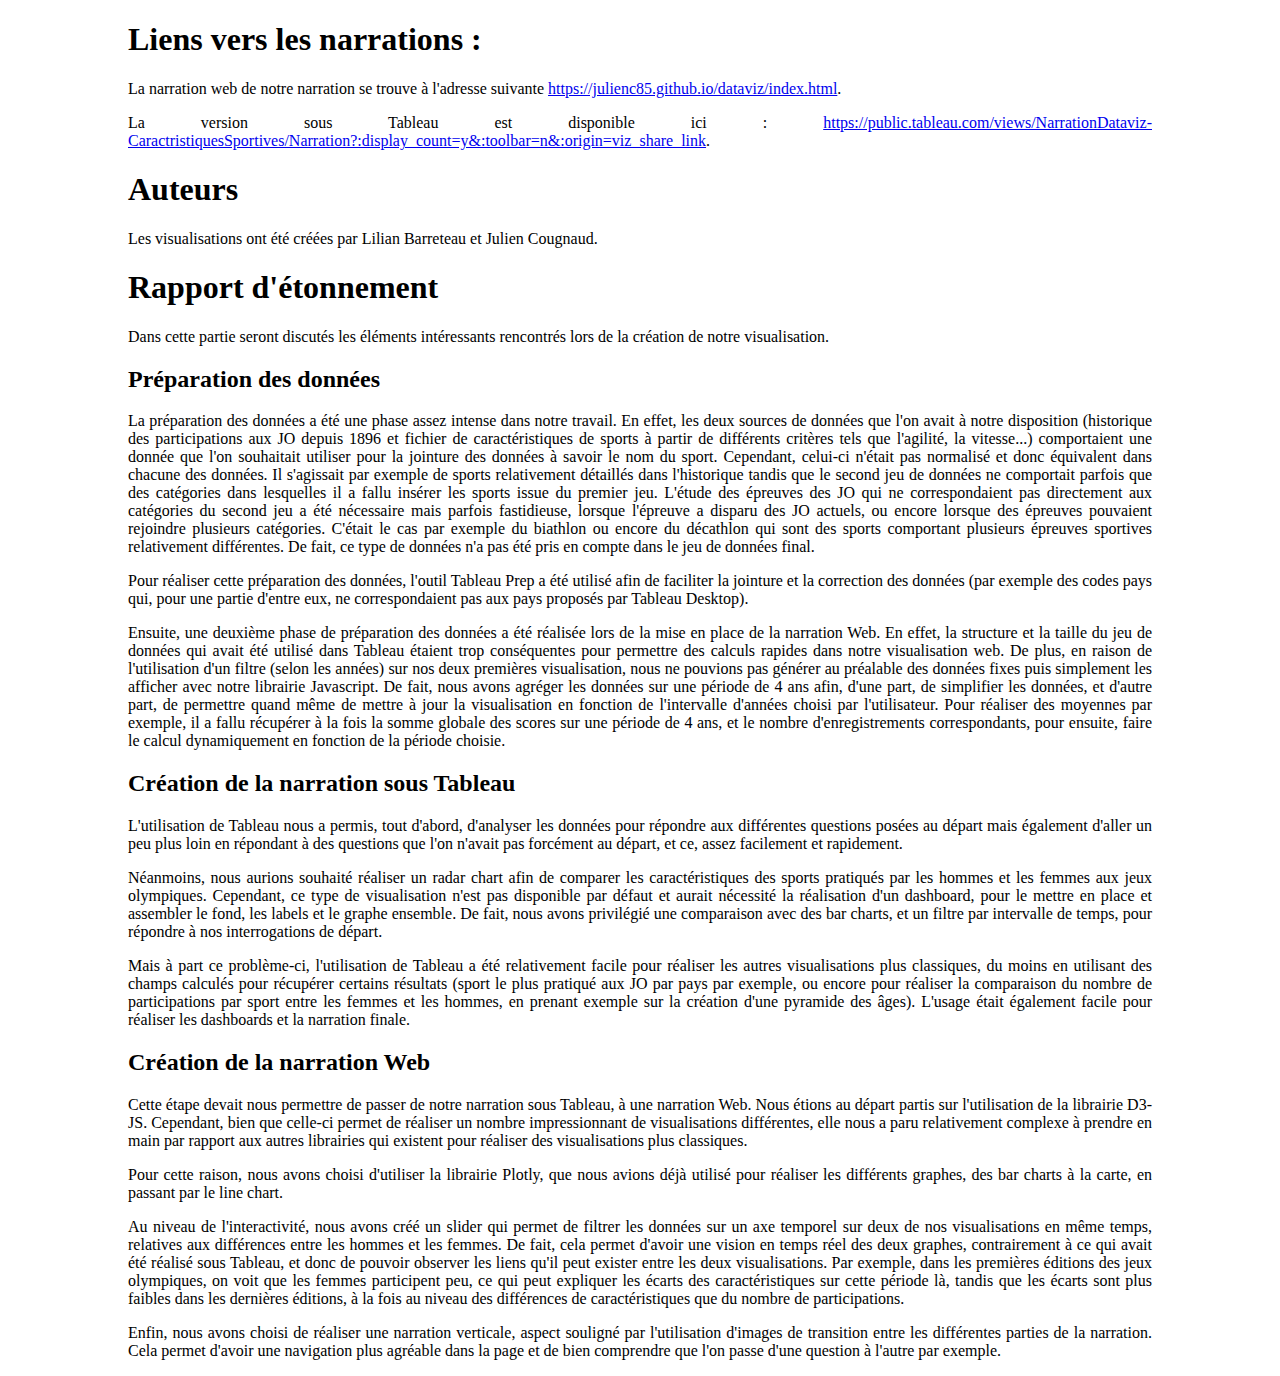
<file: home.html>
<!DOCTYPE html>
<html lang="en">

<head>
    <meta charset="UTF-8">
    <meta name="viewport" content="width=device-width, initial-scale=1.0">
    <meta http-equiv="X-UA-Compatible" content="ie=edge">
    <title>Datavisualisation - Etude de compétences sportives aux JO</title>
    <style>
        body{
            width: 80%;
            margin: auto;
            font-family: Cambria, Cochin, Georgia, Times, 'Times New Roman', serif;
            text-align: justify;
        }
    </style>
</head>

<body>

    <h1>Liens vers les narrations :</h1>

    <p>La narration web de notre narration se trouve à l'adresse suivante <a target="_blank" rel="noopener noreferrer" href="https://julienc85.github.io/dataviz/index.html">https://julienc85.github.io/dataviz/index.html</a>.</p>

    <p>La version sous Tableau est disponible ici : <a
            href="https://public.tableau.com/views/NarrationDataviz-CaractristiquesSportives/Narration?:display_count=y&:toolbar=n&:origin=viz_share_link"
            target="_blank" rel="noopener noreferrer">https://public.tableau.com/views/NarrationDataviz-CaractristiquesSportives/Narration?:display_count=y&:toolbar=n&:origin=viz_share_link</a>.</p>

    <h1>Auteurs</h1>

    <p>Les visualisations ont été créées par Lilian Barreteau et Julien Cougnaud.</p>
        

    <h1>Rapport d'étonnement</h1>

    <p>
        Dans cette partie seront discutés les éléments intéressants rencontrés lors de la création de notre visualisation.
    </p>

    <h2>Préparation des données</h2>

    <p>
        La préparation des données a été une phase assez intense dans notre travail. En effet, les deux sources de données que l'on avait à notre disposition (historique des participations aux JO depuis 1896 et fichier de caractéristiques de sports à partir de différents critères tels que l'agilité, la vitesse...) comportaient une donnée que l'on souhaitait utiliser pour la jointure des données à savoir le nom du sport. Cependant, celui-ci n'était pas normalisé et donc équivalent dans chacune des données. Il s'agissait par exemple de sports relativement détaillés dans l'historique tandis que le second jeu de données ne comportait parfois que des catégories dans lesquelles il a fallu insérer les sports issue du premier jeu. L'étude des épreuves des JO qui ne correspondaient pas directement aux catégories du second jeu a été nécessaire mais parfois fastidieuse, lorsque l'épreuve a disparu des JO actuels, ou encore lorsque des épreuves pouvaient rejoindre plusieurs catégories. C'était le cas par exemple du biathlon ou encore du décathlon qui sont des sports comportant plusieurs épreuves sportives relativement différentes. De fait, ce type de données n'a pas été pris en compte dans le jeu de données final.

    </p>
    <p>
        Pour réaliser cette préparation des données, l'outil Tableau Prep a été utilisé afin de faciliter la jointure et la correction des données (par exemple des codes pays qui, pour une partie d'entre eux, ne correspondaient pas aux pays proposés par Tableau Desktop).
    </p>
    <p>
        Ensuite, une deuxième phase de préparation des données a été réalisée lors de la mise en place de la narration Web. En effet, la structure et la taille du jeu de données qui avait été utilisé dans Tableau étaient trop conséquentes pour permettre des calculs rapides dans notre visualisation web. De plus, en raison de l'utilisation d'un filtre (selon les années) sur nos deux premières visualisation, nous ne pouvions pas générer au préalable des données fixes puis simplement les afficher avec notre librairie Javascript. De fait, nous avons agréger les données sur une période de 4 ans afin, d'une part, de simplifier les données, et d'autre part, de permettre quand même de mettre à jour la visualisation en fonction de l'intervalle d'années choisi par l'utilisateur. Pour réaliser des moyennes par exemple, il a fallu récupérer à la fois la somme globale des scores sur une période de 4 ans, et le nombre d'enregistrements correspondants, pour ensuite, faire le calcul dynamiquement en fonction de la période choisie.
    </p>
    
    <h2>Création de la narration sous Tableau</h2>
    <p>
        L'utilisation de Tableau nous a permis, tout d'abord, d'analyser les données pour répondre aux différentes questions posées au départ mais également d'aller un peu plus loin en répondant à des questions que l'on n'avait pas forcément au départ, et ce, assez facilement et rapidement.
    </p>
    <p>
        Néanmoins, nous aurions souhaité réaliser un radar chart afin de comparer les caractéristiques des sports pratiqués par les hommes et les femmes aux jeux olympiques. Cependant, ce type de visualisation n'est pas disponible par défaut et aurait nécessité la réalisation d'un dashboard, pour le mettre en place et assembler le fond, les labels et le graphe ensemble. De fait, nous avons privilégié une comparaison avec des bar charts, et un filtre par intervalle de temps, pour répondre à nos interrogations de départ.
    </p>
    <p>
        Mais à part ce problème-ci, l'utilisation de Tableau a été relativement facile pour réaliser les autres visualisations plus classiques, du moins en utilisant des champs calculés pour récupérer certains résultats (sport le plus pratiqué aux JO par pays par exemple, ou encore pour réaliser la comparaison du nombre de participations par sport entre les femmes et les hommes, en prenant exemple sur la création d'une pyramide des âges). L'usage était également facile pour réaliser les dashboards et la narration finale. 
    </p>

    <h2>Création de la narration Web</h2>

    <p>
        Cette étape devait nous permettre de passer de notre narration sous Tableau, à une narration Web. Nous étions au départ partis sur l'utilisation de la librairie D3-JS. Cependant, bien que celle-ci permet de réaliser un nombre impressionnant de visualisations différentes, elle nous a paru relativement complexe à prendre en main par rapport aux autres librairies qui existent pour réaliser des visualisations plus classiques.
    </p>

    <p>
        Pour cette raison, nous avons choisi d'utiliser la librairie Plotly, que nous avions déjà utilisé pour réaliser les différents graphes, des bar charts à la carte, en passant par le line chart.
    </p>

    <p>
        Au niveau de l'interactivité, nous avons créé un slider qui permet de filtrer les données sur un axe temporel sur deux de nos visualisations en même temps, relatives aux différences entre les hommes et les femmes. De fait, cela permet d'avoir une vision en temps réel des deux graphes, contrairement à ce qui avait été réalisé sous Tableau, et donc de pouvoir observer les liens qu'il peut exister entre les deux visualisations. Par exemple, dans les premières éditions des jeux olympiques, on voit que les femmes participent peu, ce qui peut expliquer les écarts des caractéristiques sur cette période là, tandis que les écarts sont plus faibles dans les dernières éditions, à la fois au niveau des différences de caractéristiques que du nombre de participations.
    </p>

    <p>
        Enfin, nous avons choisi de réaliser une narration verticale, aspect souligné par l'utilisation d'images de transition entre les différentes parties de la narration. Cela permet d'avoir une navigation plus agréable dans la page et de bien comprendre que l'on passe d'une question à l'autre par exemple.
    </p>

</body>

</html>
</file>
